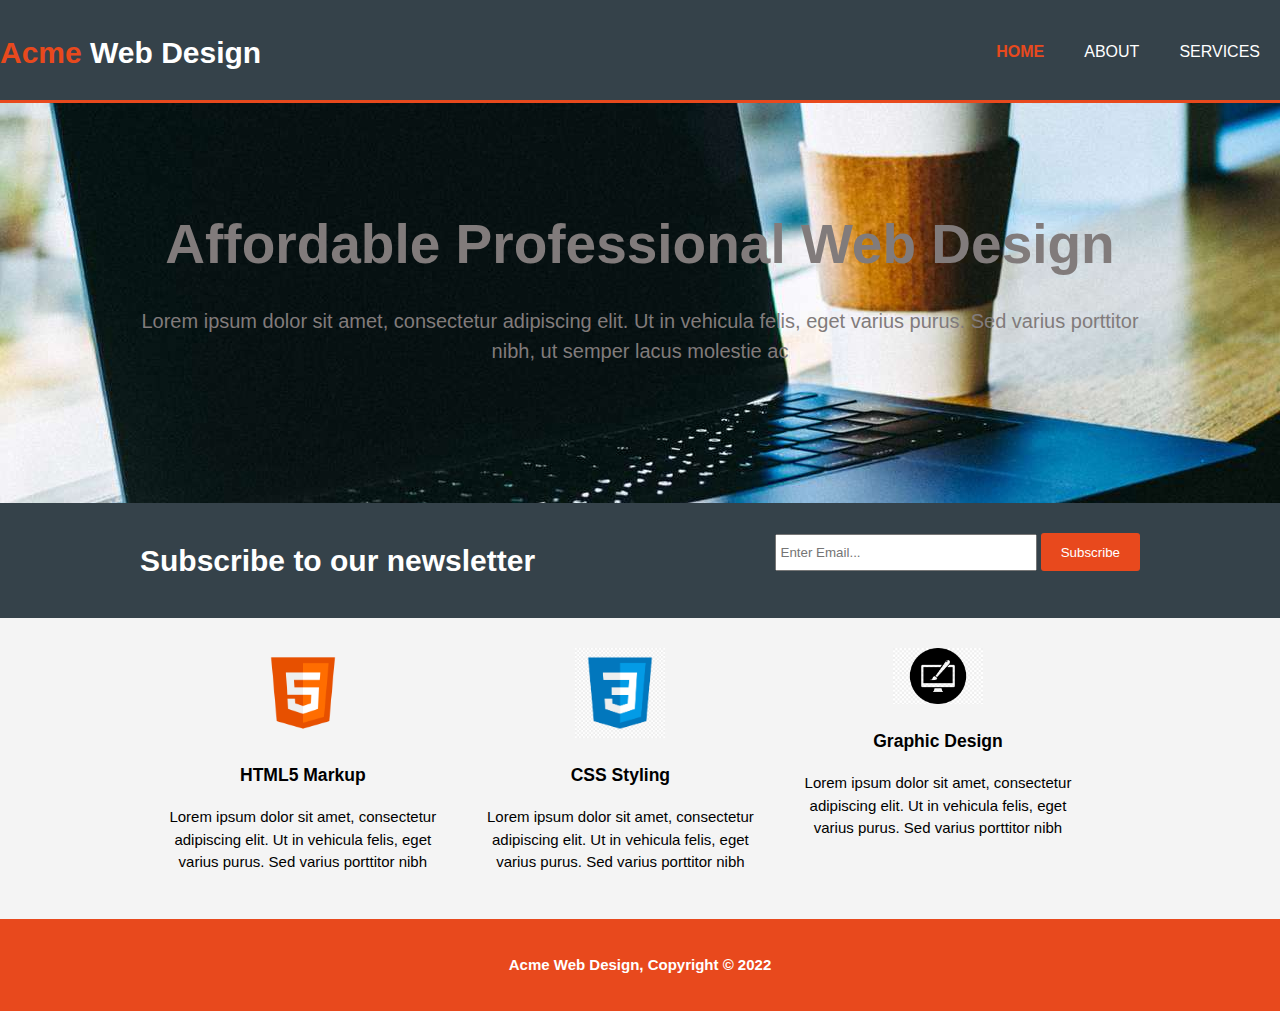
<file: index.html>
<!DOCTYPE html>
<html lang="en">
<head>
    <meta charset="UTF-8">
    <meta http-equiv="X-UA-Compatible" content="IE=edge">
    <meta name="viewport" content="width=device-width, initial-scale=1.0">
    <title>Acme Web Design | Welcome</title>
    <link rel="stylesheet" href="CSS/style.css">
</head>
<body>
    <header>
        <div class="container"></div>
            <div id="branding">
                <h1><span class="highlight">Acme</span> Web Design</h1>
            </div>
            <nav>
                <ul>
                    <li class="current"><a href="index.html">Home</a></li>
                    <li><a href="about.html">About</a></li>
                    <li><a href="services.html">Services</a></li>
                </ul>
            </nav>
        </div>
    </header>

    <section id="showcase">
        <div class="container">
            <h1>Affordable Professional Web Design</h1>
            <p>Lorem ipsum dolor sit amet, consectetur adipiscing elit. Ut in vehicula felis, eget varius purus. Sed varius porttitor
            nibh, ut semper lacus molestie ac</p>
        </div>
    </section>

    <section id="newsletter">
        <div class="container">
            <h1>Subscribe to our newsletter</h1>
            <form>
                <input type="email" placeholder="Enter Email...">
                <button type="submit" class="button_1">Subscribe</button>
            </form>
        </div>
    </section>

    <section id="boxes">
        <div class="container">
            <div class="box">
                <img src="./IMG/html_logo.png" alt="">
               <h3>HTML5 Markup</h3>
               <p>Lorem ipsum dolor sit amet, consectetur adipiscing elit. Ut in vehicula felis, eget varius purus. Sed varius porttitor nibh</p> 
            </div>

            <div class="box">
                <img src="./IMG/css_logo.jpg" alt="">
                <h3>CSS Styling</h3>
                <p>Lorem ipsum dolor sit amet, consectetur adipiscing elit. Ut in vehicula felis, eget varius purus. Sed varius
                    porttitor nibh</p>
            </div>

            <div class="box">
                <img src="./IMG/computer_logo.png" alt="">
                <h3>Graphic Design</h3>
                <p>Lorem ipsum dolor sit amet, consectetur adipiscing elit. Ut in vehicula felis, eget varius purus. Sed varius
                    porttitor nibh</p>
            </div>
        </div>
    </section>

    <footer>
        <p>Acme Web Design, Copyright &copy; 2022</p>
    </footer>

    
</body>
</html>
</file>
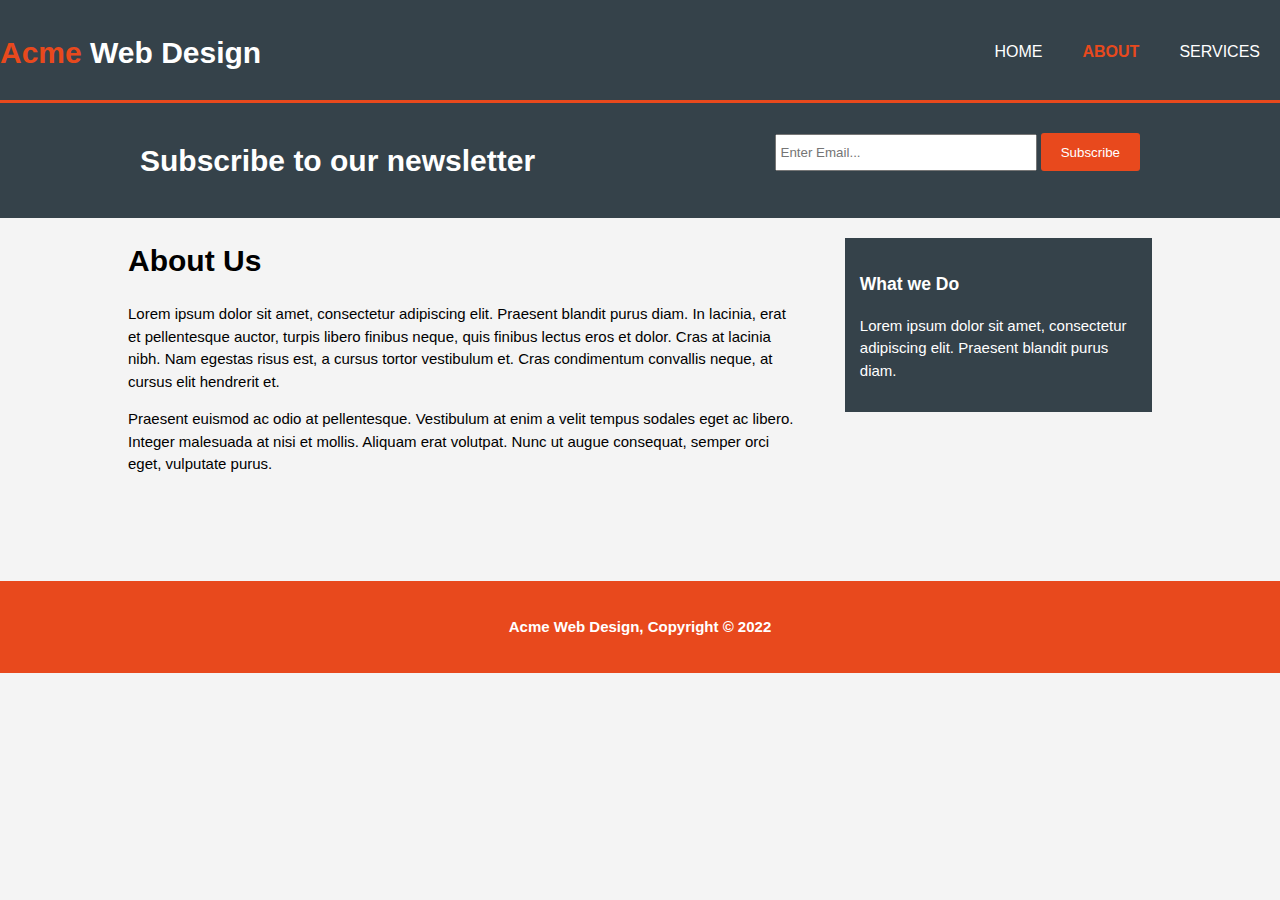
<file: about.html>
<!DOCTYPE html>
<html lang="en">

<head>
    <meta charset="UTF-8">
    <meta http-equiv="X-UA-Compatible" content="IE=edge">
    <meta name="viewport" content="width=device-width, initial-scale=1.0">
    <title>Acme Web Design | About</title>
    <link rel="stylesheet" href="CSS/style.css">
</head>

<body>
    <header>
        <div class="container"></div>
        <div id="branding">
            <h1><span class="highlight">Acme</span> Web Design</h1>
        </div>
        <nav>
            <ul>
                <li><a href="index.html">Home</a></li>
                <li class="current"><a href="about.html">About</a></li>
                <li><a href="services.html">Services</a></li>
            </ul>
        </nav>
        </div>
    </header>

    <section id="newsletter">
        <div class="container">
            <h1>Subscribe to our newsletter</h1>
            <form>
                <input type="email" placeholder="Enter Email...">
                <button type="submit" class="button_1">Subscribe</button>
            </form>
        </div>
    </section>

    <section id="main">
        <div class="container">
            <article id="main-col">
                <h1 class="page-title">About Us</h1>
                <p>Lorem ipsum dolor sit amet, consectetur adipiscing elit. Praesent blandit purus diam. In lacinia, erat et pellentesque
                auctor, turpis libero finibus neque, quis finibus lectus eros et dolor. Cras at lacinia nibh. Nam egestas risus est, a
                cursus tortor vestibulum et. Cras condimentum convallis neque, at cursus elit hendrerit et.  </p>

                <p>Praesent euismod ac odio at pellentesque. Vestibulum at enim a velit tempus sodales eget ac libero. Integer malesuada at
                nisi et mollis. Aliquam erat volutpat. Nunc ut augue consequat, semper orci eget, vulputate purus. </p>
            </article>

            <aside id="sidebar">
                <div class="dark">
                    <h3>What we Do</h3>
                    <p>Lorem ipsum dolor sit amet, consectetur adipiscing elit. Praesent blandit purus diam.</p>
                </div>
            </aside>
 
        </div>
    </section>

    <footer id="about_footer">
        <p>Acme Web Design, Copyright &copy; 2022</p>
    </footer>


</body>

</html>
</file>
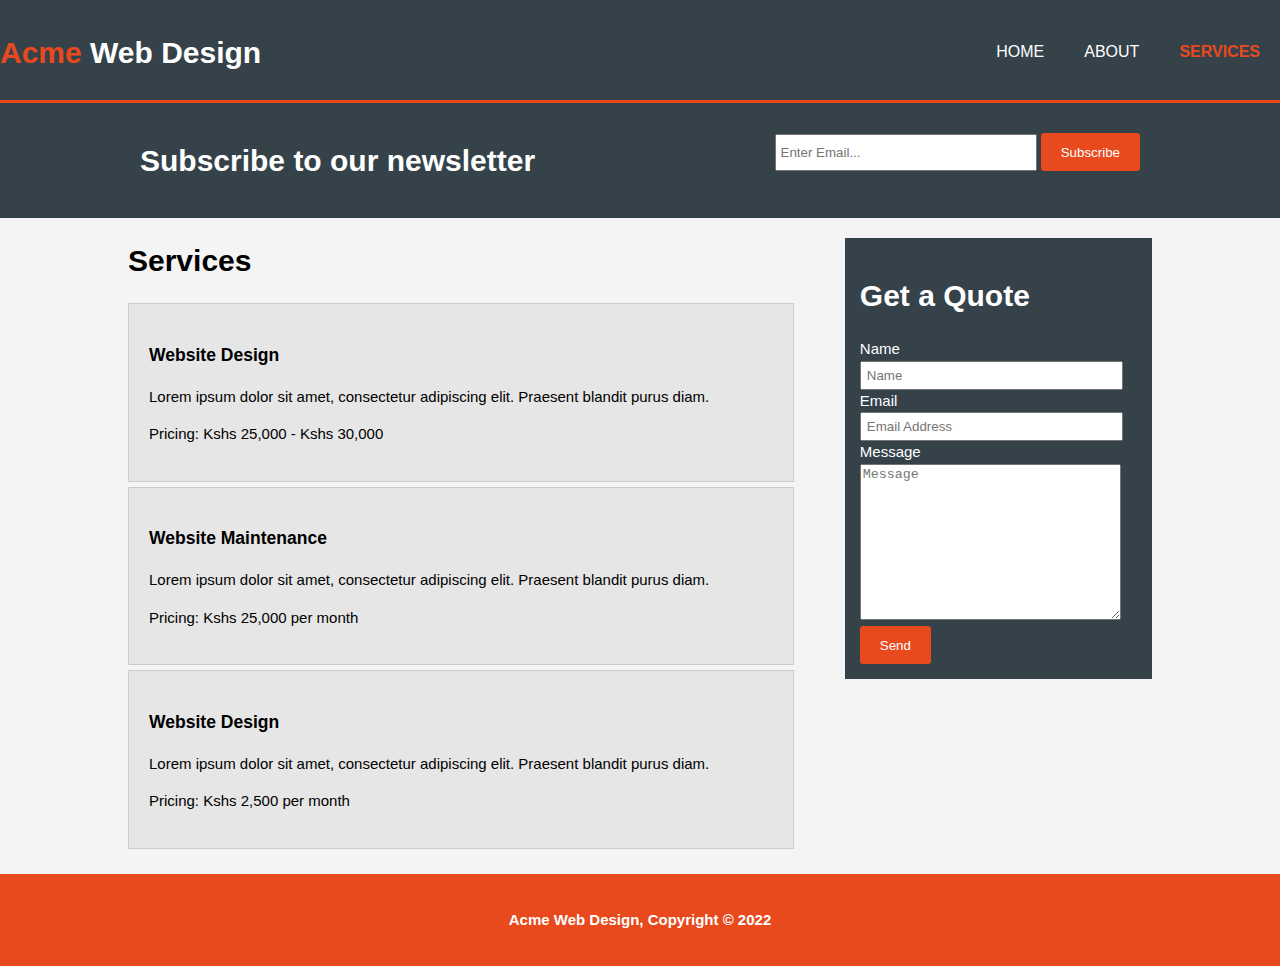
<file: services.html>
<!DOCTYPE html>
<html lang="en">

<head>
    <meta charset="UTF-8">
    <meta http-equiv="X-UA-Compatible" content="IE=edge">
    <meta name="viewport" content="width=device-width, initial-scale=1.0">
    <title>Acme Web Design | Services</title>
    <link rel="stylesheet" href="CSS/style.css">
</head>

<body>
    <header>
        <div class="container"></div>
        <div id="branding">
            <h1><span class="highlight">Acme</span> Web Design</h1>
        </div>
        <nav>
            <ul>
                <li><a href="index.html">Home</a></li>
                <li><a href="about.html">About</a></li>
                <li class="current"><a href="services.html">Services</a></li>
            </ul>
        </nav>
        </div>
    </header>

    <section id="newsletter">
        <div class="container">
            <h1>Subscribe to our newsletter</h1>
            <form>
                <input type="email" placeholder="Enter Email...">
                <button type="submit" class="button_1">Subscribe</button>
            </form>
        </div>
    </section>

    <section id="main">
        <div class="container">
            <article id="main-col">
                <h1 class="page-title">Services</h1>
                <ul id="services">
                    <li>
                        <h3>Website Design</h3>
                        <p>Lorem ipsum dolor sit amet, consectetur adipiscing elit. Praesent blandit purus diam.</p>
                        <p>Pricing: Kshs 25,000 - Kshs 30,000</p>
                    </li>

                    <li>
                        <h3>Website Maintenance</h3>
                        <p>Lorem ipsum dolor sit amet, consectetur adipiscing elit. Praesent blandit purus diam.</p>
                        <p>Pricing: Kshs 25,000 per month</p>
                    </li>

                    <li>
                        <h3>Website Design</h3>
                        <p>Lorem ipsum dolor sit amet, consectetur adipiscing elit. Praesent blandit purus diam.</p>
                        <p>Pricing: Kshs 2,500 per month</p>
                    </li>
                </ul>

            </article>

            <aside id="sidebar">
                <div class="dark">
                    <h1>Get a Quote</h1>
                    <form class="quote">
                        <div>
                            <label>Name</label>
                            <input type="text" placeholder="Name">
                        </div>

                        <div>
                            <label>Email</label>
                            <input type="email" placeholder="Email Address">
                        </div>

                        <div>
                            <label>Message</label>
                            <textarea cols="30" rows="10" placeholder="Message"></textarea>
                        </div>
                        <button type="submit" class="button_1">Send</button>
                    </form>
                </div>
            </aside>

        </div>
    </section>

    <footer>
        <p>Acme Web Design, Copyright &copy; 2022</p>
    </footer>


</body>

</html>
</file>
<file: CSS/style.css>
body {
    font: 15px/1.5 Arial, Helvetica, sans-serif;
    padding: 0;
    margin: 0;
    background-color: #f4f4f4;
}

/* global */
.container {
    width: 80%;
    margin: auto;
    overflow: hidden;
}

ul {
    margin: 0;
    padding: 0;
}

.button_1 {
    height: 38px;
    background: #e8491d;
    border: 0;
    padding-left: 20px;
    padding-right: 20px;
    color: #ffffff;
    border-radius: 3px;
}

.dark {
    padding: 15px;
    background: #35424a;
    color: #ffffff;
    margin-top: 10px;
    margin-bottom: 10px;
}

/* header */
header {
    background: #35424a;
    color: #ffffff;
    padding-top: 30px;
    min-height: 70px;
    border-bottom: #e8491d 3px solid;
}

header a {
    color: #ffffff;
    text-decoration: none;
    text-transform: uppercase;
    font-size: 16px;
}

header li {
    float: left;
    display: inline;
    padding: 0 20px 0 20px;

}

header #branding {
    float: left;
}

header #branding h1 {
    margin: 0;
}

header nav {
    float: right;
    margin-top: 10px;
}

header .highlight, header .current a {
    color: #e8491d;
    font-weight: bold;
}

header a:hover {
    color: #cccccc;
    font-weight: bold;
}

#showcase {
    min-height: 400px;
    background: url('../IMG/showcase.jpg') no-repeat 0 -400px;
    text-align: center;
    color: #817b7b;
}

#showcase h1 {
    margin-top: 100px;
    font-size: 55px;
    margin-bottom: 10px;
}

#showcase p {
    font-size: 20px;
}

#newsletter {
    padding: 15px;
    color: #ffffff;
    background: #35424a;
}

#newsletter h1 {
    float: left;
}

#newsletter form {
    float: right;
    margin-top: 15px;
}

#newsletter input[type="email"] {
    padding: 4px;
    height: 25px;
    width: 250px;
}

/* boxes */
#boxes {
    margin: 20px;
}

#boxes .box {
    float: left;
    text-align: center;
    width: 30%;
    padding: 10px;
}

#boxes .box img {
    width: 90px;
}

/* sidebar */
aside#sidebar {
    float: right;
    width: 30%;
    margin-top: 10px;
}

aside#sidebar .quote input {
    width: 90%;
    padding: 5px;
}

/* main col */
article#main-col {
    float: left;
    width: 65%;
}

/* services */
ul#services li {
    list-style: none;
    padding: 20px;
    border: #cccccc solid 1px;
    margin-bottom: 5px;
    background: #e6e6e6;
}

footer {
    padding: 20px;
    margin-top: 20px;
    color: #ffffff;
    background-color: #e8491d;
    text-align: center;
    font-weight: bold;
}

#about_footer {
    margin-top: 90px;
}

/* media queries */
@media(max-width: 768px) {
    header #branding,
    header nav, 
    header nav li,
    #newsletter h1, 
    #newsletter form, 
    #boxes .box,
    article#main-col,
    aside#sidebar {
        float: none;
        text-align: center;
        width: 100%;
    }

    header {
        padding-bottom: 20px;
    }

    #showcase h1 {
        margin-top: 40px;
    }

    #newsletter button, .quote button {
        display: block;
        width: 100%;
    }

    #newsletter form input[type="email"],
    .quote input,
    .quote textarea {
        width: 100%;
        margin-bottom: 5px;
    }
}
</file>
